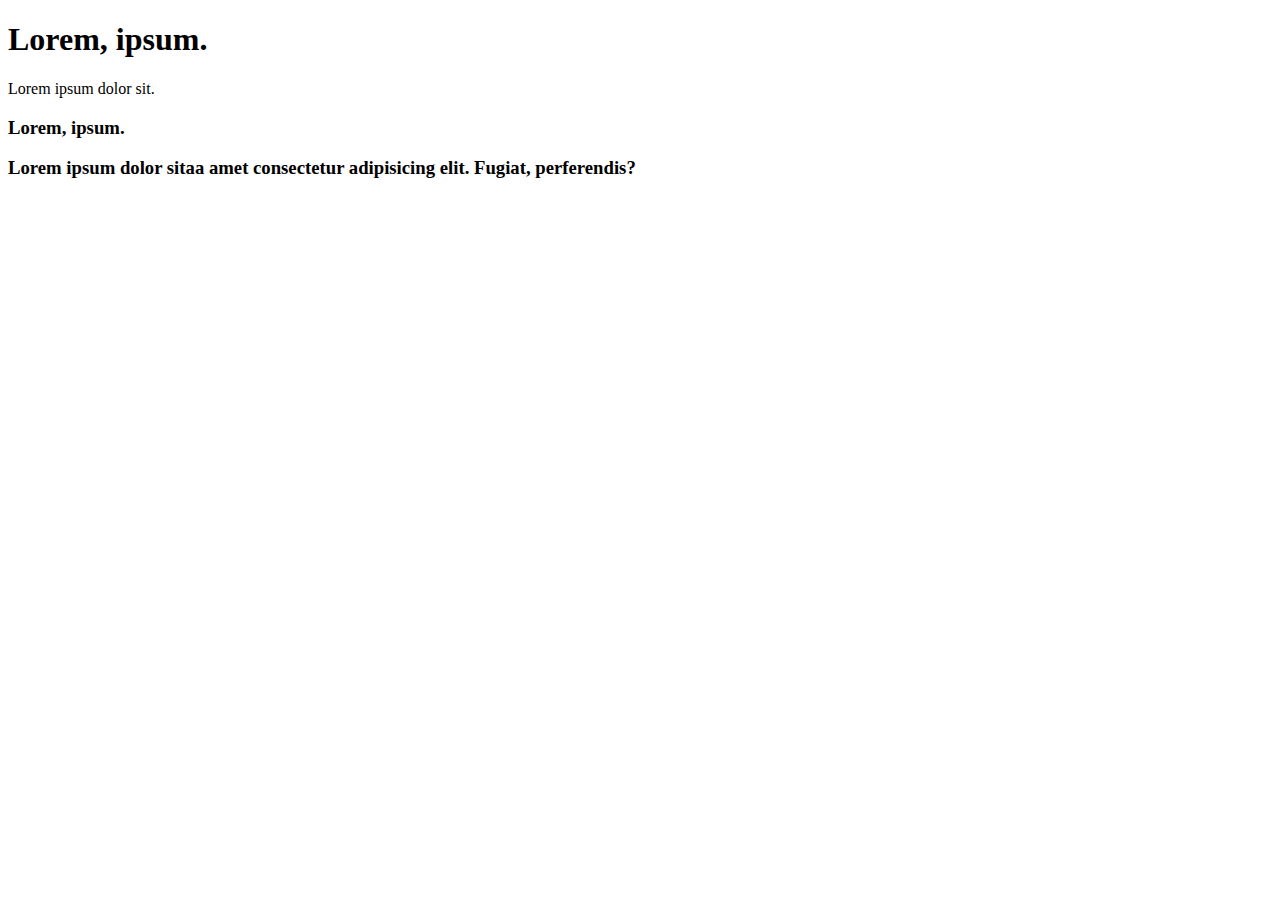
<file: index.html>
<!DOCTYPE html>
<html lang="en">

<head>
    <meta charset="UTF-8">
    <meta http-equiv="X-UA-Compatible" content="IE=edge">
    <meta name="viewport" content="width=device-width, initial-scale=1.0">
    <title>Document</title>
</head>
<div class="header">
    <H1>Lorem, ipsum.</H1>
    <p>Lorem ipsum dolor sit.</p>
</div>
<div class="content">
    <h3>
        Lorem, ipsum.
        <p>Lorem ipsum dolor sitaa amet consectetur adipisicing elit. Fugiat, perferendis?</p>
    </h3>
</div>

<body>

</body>

</html>
</file>
